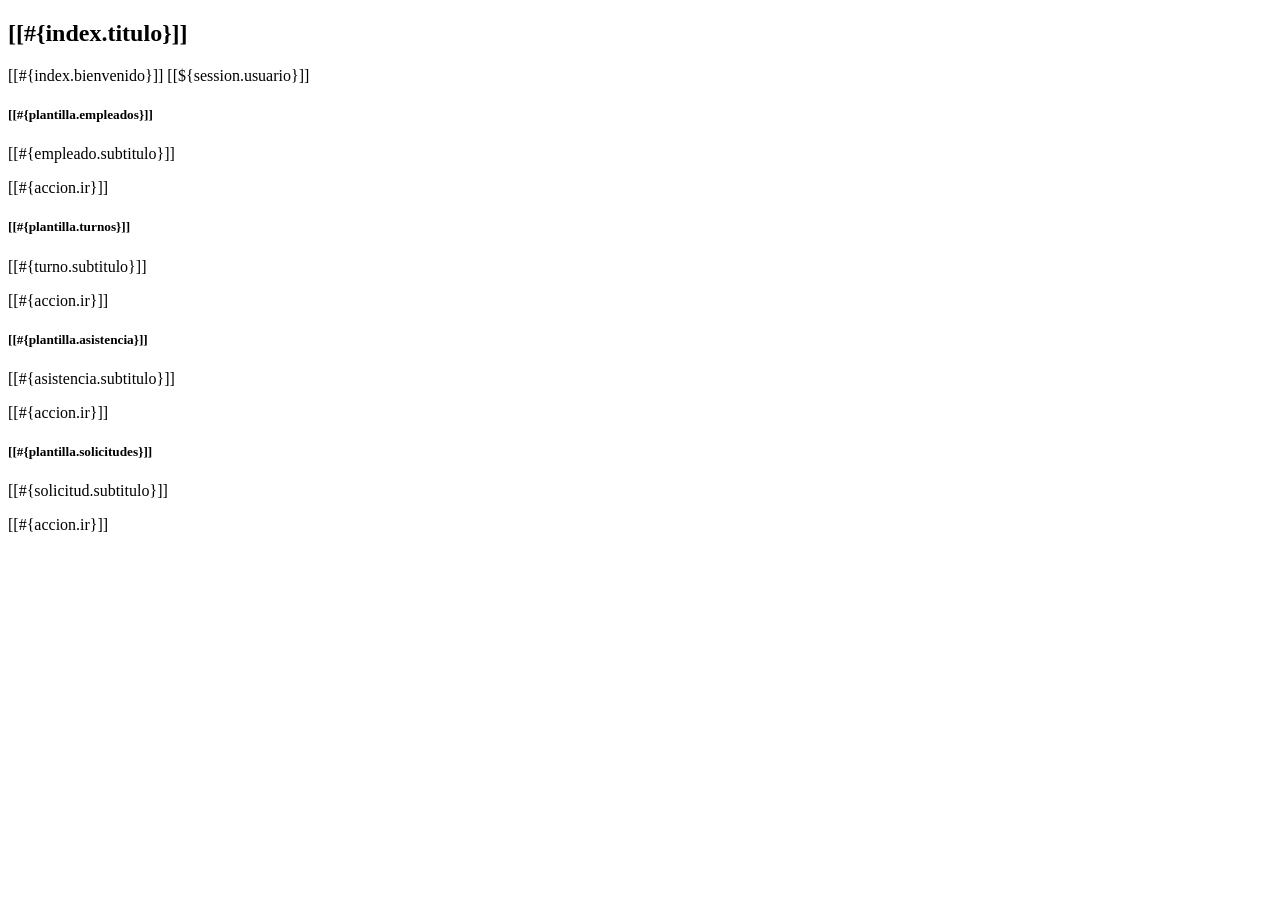
<file: SGPR-STEM-02-Avance 2-G1/SGP-Rest/src/main/resources/templates/index.html>
<!DOCTYPE html>
<html xmlns="http://www.w3.org/1999/xhtml"
      xmlns:th="http://www.thymeleaf.org">

    <head th:replace="~{general/fragmentos :: head}"></head>

    <body class="sgp-app">
        <header th:replace="~{general/fragmentos :: header}"></header>

        <main class="sgp-content">
            <h2>[[#{index.titulo}]]</h2>
            <p class="sgp-subtitle">[[#{index.bienvenido}]] [[${session.usuario}]]</p>

            <div class="row">
                <div class="col-md-4" th:if="${session.rol == 'ADMIN'}">
                    <div class="card p-2 mb-3">
                        <div class="card-header"><h5>[[#{plantilla.empleados}]]</h5></div>
                        <div class="card-body">
                            <p>[[#{empleado.subtitulo}]]</p>
                            <a class="btn btn-success" th:href="@{/empleado/listado}">[[#{accion.ir}]]</a>
                        </div>
                    </div>
                </div>
                <div class="col-md-4" th:if="${session.rol == 'ADMIN'}">
                    <div class="card p-2 mb-3">
                        <div class="card-header"><h5>[[#{plantilla.turnos}]]</h5></div>
                        <div class="card-body">
                            <p>[[#{turno.subtitulo}]]</p>
                            <a class="btn btn-success" th:href="@{/turno/listado}">[[#{accion.ir}]]</a>
                        </div>
                    </div>
                </div>
                <div class="col-md-4" th:if="${session.rol == 'EMPLEADO'}">
                    <div class="card p-2 mb-3">
                        <div class="card-header"><h5>[[#{plantilla.asistencia}]]</h5></div>
                        <div class="card-body">
                            <p>[[#{asistencia.subtitulo}]]</p>
                            <a class="btn btn-success" th:href="@{/asistencia}">[[#{accion.ir}]]</a>
                        </div>
                    </div>
                </div>
                <div class="col-md-4">
                    <div class="card p-2 mb-3">
                        <div class="card-header"><h5>[[#{plantilla.solicitudes}]]</h5></div>
                        <div class="card-body">
                            <p>[[#{solicitud.subtitulo}]]</p>
                            <a class="btn btn-success" th:href="@{/solicitud/listado}">[[#{accion.ir}]]</a>
                        </div>
                    </div>
                </div>
            </div>
        </main>

        <footer th:replace="~{general/fragmentos :: footer}"></footer>

        <section th:replace="~{general/fragmentos :: mostrarToast}"></section>
    </body>
</html>
</file>
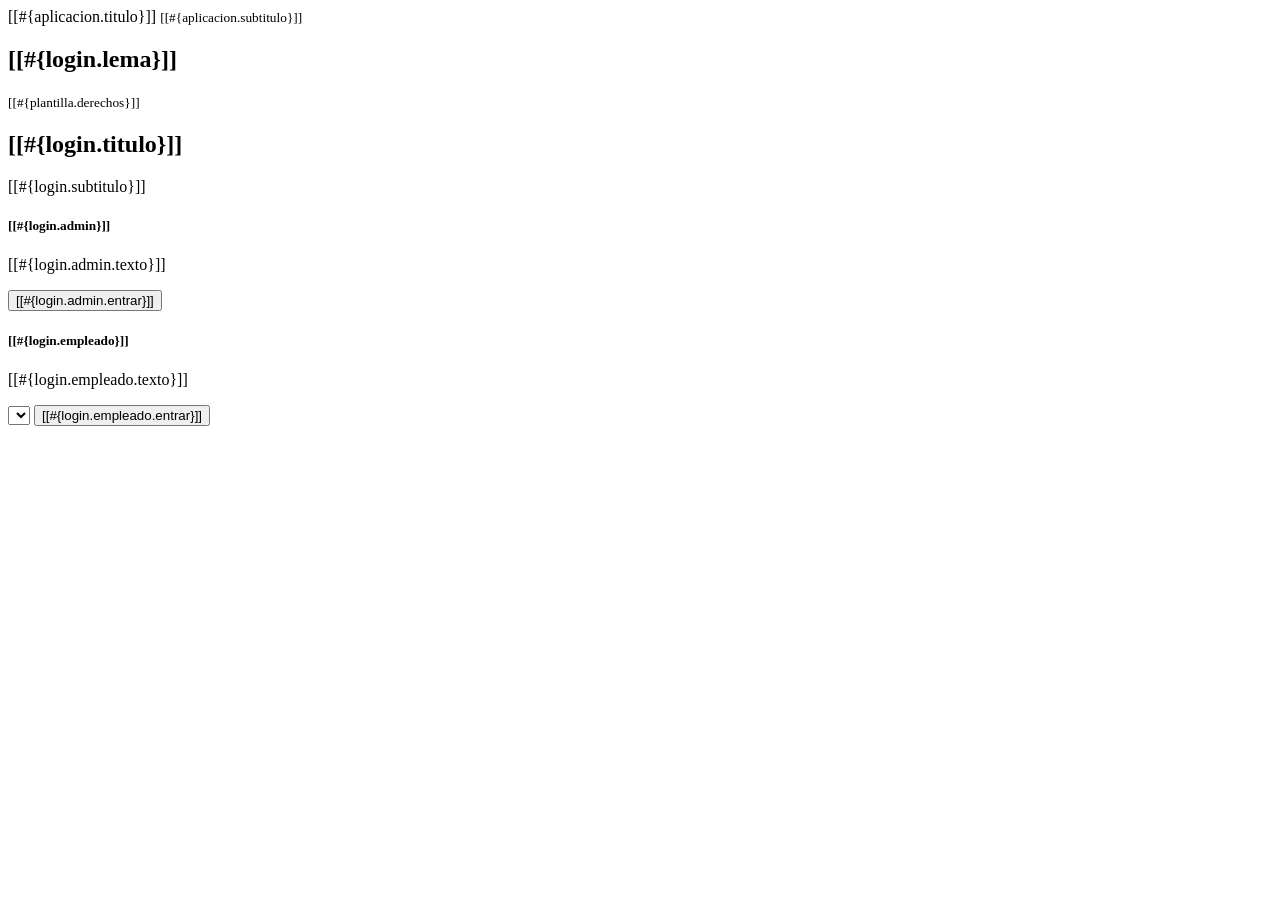
<file: SGPR-STEM-02-Avance 2-G1/SGP-Rest/src/main/resources/templates/login.html>
<!DOCTYPE html>
<html xmlns="http://www.w3.org/1999/xhtml"
      xmlns:th="http://www.thymeleaf.org">

    <head th:replace="~{general/fragmentos :: head}"></head>

    <body class="sgp-login">
        <section class="login-panel">
            <div>
                <a class="login-logo" th:href="@{/login}">
                    [[#{aplicacion.titulo}]]
                    <small>[[#{aplicacion.subtitulo}]]</small>
                </a>
                <h1>[[#{login.lema}]]</h1>
            </div>
            <small>[[#{plantilla.derechos}]]</small>
        </section>

        <main class="login-main">
            <div class="login-box">
                <h2>[[#{login.titulo}]]</h2>
                <p>[[#{login.subtitulo}]]</p>

                <div class="row g-3">
                    <div class="col-md-6">
                        <div class="card p-3 h-100">
                            <h5>
                                <i class="fa-solid fa-user-shield"></i>
                                [[#{login.admin}]]
                            </h5>
                            <p class="text-muted">[[#{login.admin.texto}]]</p>
                            <form th:action="@{/login}" method="post">
                                <input type="hidden" name="rol" value="ADMIN"/>
                                <button type="submit" class="btn btn-success w-100">
                                    [[#{login.admin.entrar}]]
                                </button>
                            </form>
                        </div>
                    </div>

                    <div class="col-md-6">
                        <div class="card p-3 h-100">
                            <h5>
                                <i class="fa-solid fa-user"></i>
                                [[#{login.empleado}]]
                            </h5>
                            <p class="text-muted">[[#{login.empleado.texto}]]</p>
                            <form th:action="@{/login}" method="post">
                                <input type="hidden" name="rol" value="EMPLEADO"/>
                                <select name="idEmpleado" class="form-select mb-2" required>
                                    <option th:each="e : ${empleados}"
                                            th:value="${e.id}"
                                            th:text="${e.nombre}"></option>
                                </select>
                                <button type="submit" class="btn btn-success w-100">
                                    [[#{login.empleado.entrar}]]
                                </button>
                            </form>
                        </div>
                    </div>
                </div>
            </div>
        </main>
    </body>
</html>
</file>
